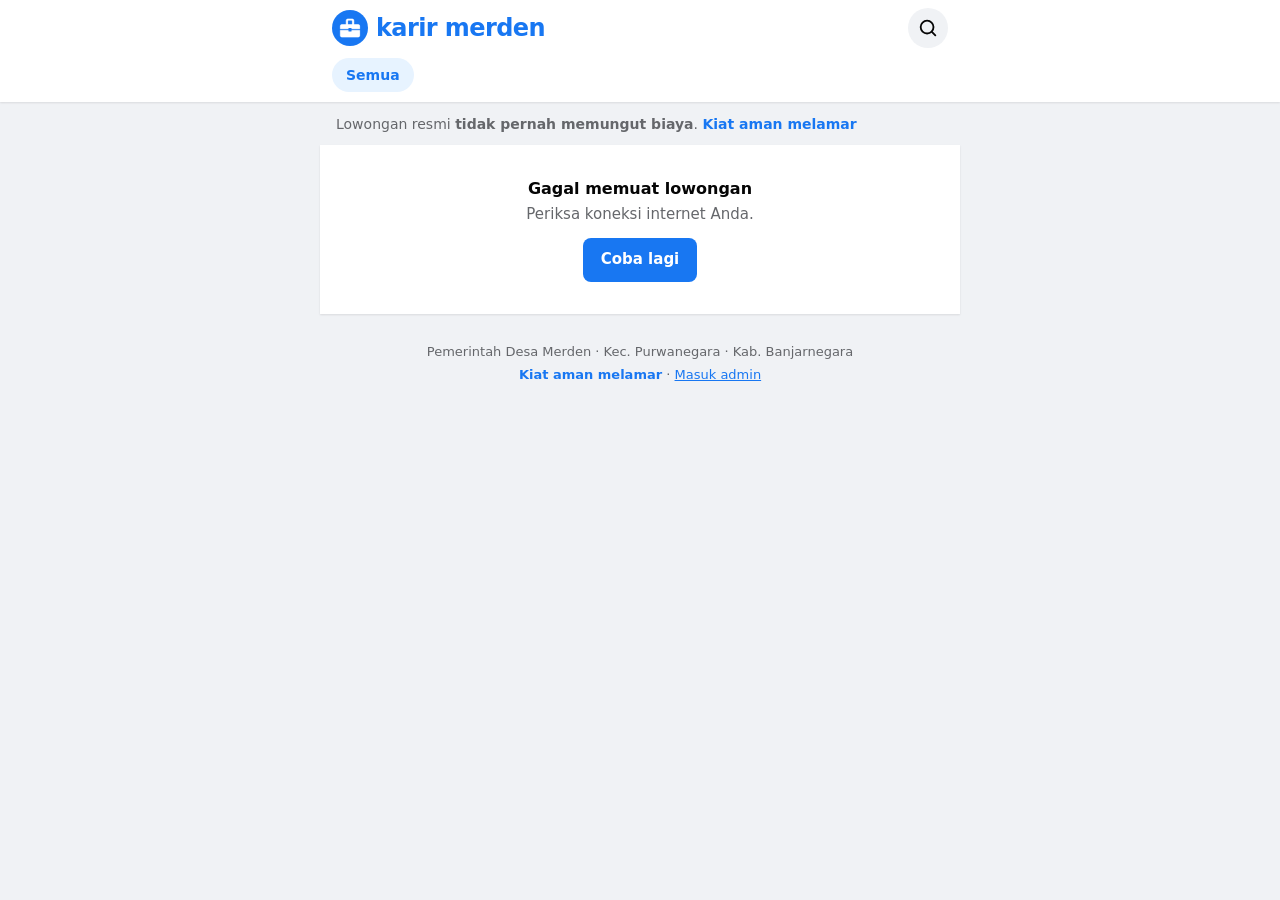
<file: index.html>
<!DOCTYPE html>
<html lang="id">
<head>
  <meta charset="utf-8">
  <meta name="viewport" content="width=device-width, initial-scale=1, viewport-fit=cover">
  <title>Karir Merden – Informasi Lowongan Kerja Desa Merden</title>
  <meta name="description" content="Informasi lowongan kerja bagi pemuda Desa Merden dan sekitarnya. Gratis, dari Pemerintah Desa Merden.">
  <meta name="theme-color" content="#ffffff" media="(prefers-color-scheme: light)">
  <meta name="theme-color" content="#242526" media="(prefers-color-scheme: dark)">
  <meta property="og:title" content="Karir Merden – Informasi Lowongan Kerja Desa Merden">
  <meta property="og:description" content="Lowongan kerja di Banjarnegara dan sekitarnya. Diperiksa admin desa, gratis.">
  <meta property="og:image" content="icons/icon-512.png">
  <link rel="manifest" href="manifest.webmanifest">
  <link rel="icon" type="image/png" sizes="192x192" href="icons/icon-192.png">
  <link rel="apple-touch-icon" href="icons/apple-touch-icon.png">
  <meta name="apple-mobile-web-app-capable" content="yes">
  <meta name="apple-mobile-web-app-title" content="Karir Merden">
  <link rel="stylesheet" href="style.css?v=20261113f">
</head>
<body>
  <header class="topbar">
    <div class="bar-in">
      <a class="brand" href="./" id="home">
        <img class="logo" src="icons/icon-192.png" alt="" width="36" height="36">
        <b>karir merden</b>
      </a>
      <button type="button" class="pill hidden" data-install aria-label="Pasang aplikasi">Pasang</button>
      <button type="button" class="round" id="searchBtn" aria-label="Cari lowongan" aria-expanded="false" aria-controls="searchRow">
        <svg viewBox="0 0 24 24" aria-hidden="true"><circle cx="11" cy="11" r="7"/><path d="M20 20l-3.5-3.5"/></svg>
      </button>
    </div>
    <div class="bar-in hidden" id="searchRow">
      <input type="search" id="q" placeholder="Cari posisi, perusahaan, atau kata kunci" aria-label="Cari lowongan" autocomplete="off">
    </div>
    <nav class="chips" id="chips" aria-label="Pilih daerah"></nav>
  </header>

  <main class="feed">
    <p class="safe">Lowongan resmi <b>tidak pernah memungut biaya</b>. <button type="button" class="link" data-tips>Kiat aman melamar</button></p>
    <div id="focus"></div>
    <div id="list"></div>
    <div id="more" aria-hidden="true"></div>
    <footer>
      Pemerintah Desa Merden · Kec. Purwanegara · Kab. Banjarnegara<br>
      <button type="button" class="link" data-tips>Kiat aman melamar</button> · <a href="admin.html">Masuk admin</a>
    </footer>
  </main>

  <div class="lightbox hidden" id="lightbox" role="dialog" aria-modal="true" aria-label="Foto lowongan">
    <button type="button" class="lb-x" id="lbClose" aria-label="Tutup foto">×</button>
    <img id="lbImg" alt="">
  </div>

  <div class="sheet hidden" id="tips" role="dialog" aria-modal="true" aria-labelledby="tipsTitle">
    <div class="sheet-in">
      <h2 id="tipsTitle">Kiat aman melamar kerja</h2>
      <p>Lowongan resmi <b>tidak pernah</b> meminta uang. Waspadai jika Anda:</p>
      <ol>
        <li>diminta membayar biaya pendaftaran, pelatihan, seragam, pemeriksaan kesehatan, atau tiket;</li>
        <li>dijanjikan gaji sangat besar dengan syarat yang sangat mudah;</li>
        <li>hanya diberi nomor WhatsApp, tanpa nama perusahaan dan alamat yang jelas;</li>
        <li>langsung “diterima” tanpa wawancara, lalu didesak mentransfer uang; atau</li>
        <li>diminta mengirim foto KTP, KK, atau data rekening sebelum wawancara resmi.</li>
      </ol>
      <p class="muted">Ragu? Laporkan melalui tombol ··· pada unggahan, atau tanyakan ke kantor desa. Dinas Tenaga Kerja Kabupaten Banjarnegara: (0286) 591012.</p>
      <button type="button" class="btn" data-close>Mengerti</button>
    </div>
  </div>

  <div class="sheet hidden" id="iosHint" role="dialog" aria-modal="true" aria-label="Cara memasang di iPhone">
    <div class="sheet-in">
      <h2>Pasang di iPhone</h2>
      <ol>
        <li>Ketuk tombol <b>Bagikan</b> di bagian bawah layar Safari.</li>
        <li>Pilih <b>Tambah ke Layar Utama</b>, lalu ketuk <b>Tambah</b>.</li>
      </ol>
      <button type="button" class="btn" data-close data-ios-x>Mengerti</button>
    </div>
  </div>

  <div class="toast hidden" id="toast" role="status"></div>

  <script src="config.js?v=20261113f"></script>
  <script src="pwa.js?v=20261113f"></script>
  <script src="app.js?v=20261113f"></script>
</body>
</html>
</file>
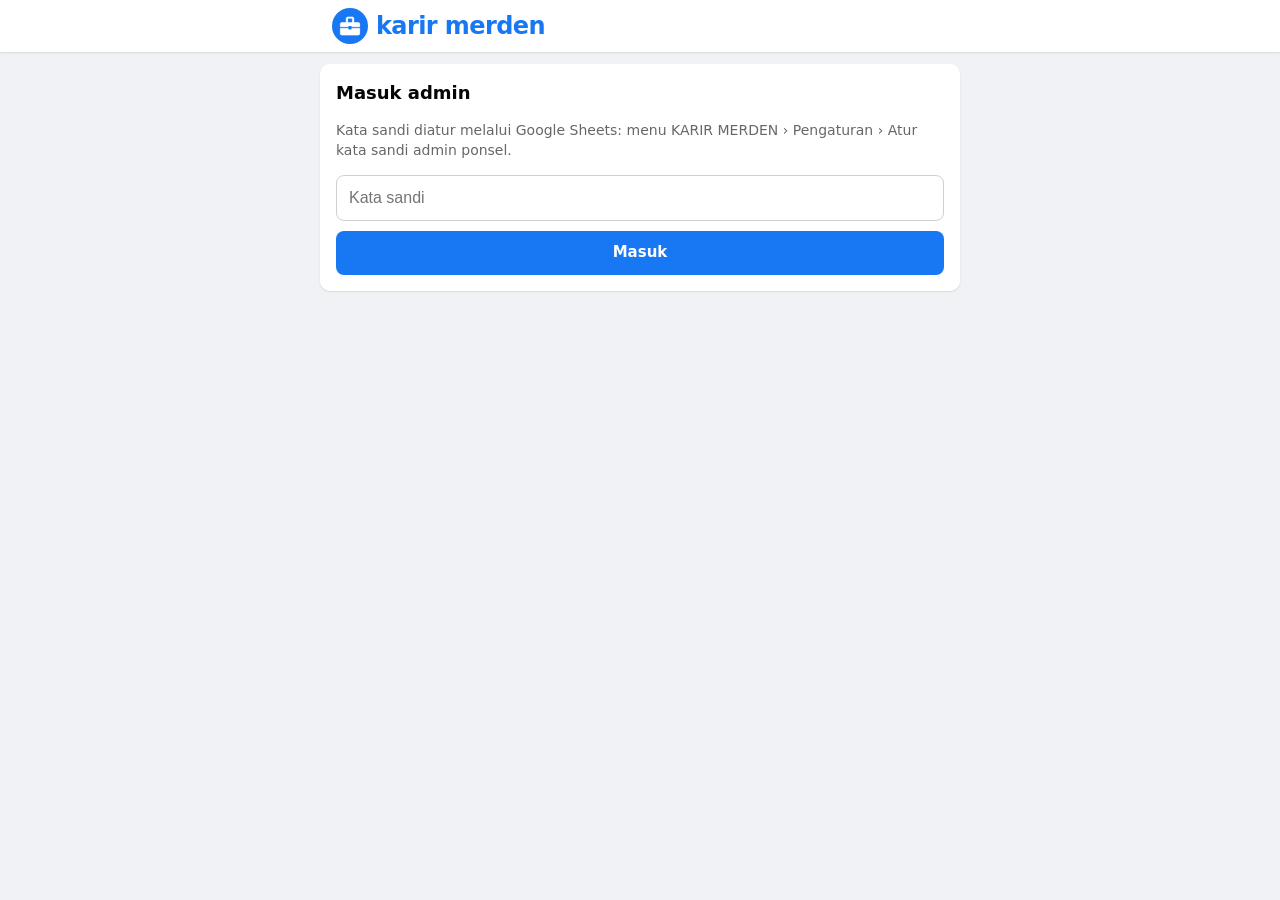
<file: admin.html>
<!DOCTYPE html>
<html lang="id">
<head>
  <meta charset="utf-8">
  <meta name="viewport" content="width=device-width, initial-scale=1, viewport-fit=cover">
  <meta name="robots" content="noindex, nofollow">
  <title>Admin – Karir Merden</title>
  <meta name="theme-color" content="#ffffff">
  <link rel="manifest" href="manifest.webmanifest">
  <link rel="icon" type="image/png" sizes="192x192" href="icons/icon-192.png">
  <link rel="apple-touch-icon" href="icons/apple-touch-icon.png">
  <link rel="stylesheet" href="style.css?v=20261113f">
  <style>
    .wrap { max-width: 640px; margin: 0 auto; padding: 12px 0 100px; }
    .box { background: var(--card); box-shadow: var(--shadow); padding: 16px; margin-bottom: 10px; }
    @media (min-width: 660px) { .box { border-radius: var(--radius); } }
    .box h2 { margin: 0 0 6px; font-size: 18px; }
    .field { display: block; width: 100%; height: 46px; border-radius: 8px; border: 1px solid var(--line2); background: var(--card); color: var(--text);
      font-size: 16px; padding: 0 12px; margin: 10px 0; }
    .err { background: var(--danger-soft); color: var(--danger); padding: 10px 12px; border-radius: 8px; font-size: 14px; margin-bottom: 10px; }
    .new { display: flex; align-items: center; justify-content: center; gap: 8px; width: 100%; height: 56px; border: 0; border-radius: 10px;
      background: var(--brand); color: #fff; font-size: 18px; font-weight: 700; cursor: pointer; }
    .new svg { width: 24px; height: 24px; stroke-width: 2.5; }
    .sub-acts { display: flex; justify-content: space-between; align-items: center; gap: 8px; margin-top: 10px; }
    .sub-acts select { height: 36px; border-radius: 8px; border: 1px solid var(--line2); background: var(--card); color: var(--text); font-size: 14px; padding: 0 8px; }
    .d { position: relative; padding: 0; overflow: hidden; }
    .d img { display: block; width: 100%; max-height: 380px; object-fit: contain; background: var(--bg); }
    .d textarea { display: block; width: 100%; border: 0; resize: none; background: transparent; color: var(--text); font: inherit; font-size: 16px;
      padding: 12px 48px 12px 16px; min-height: 60px; outline: none; }
    .d textarea::placeholder { color: var(--text2); }
    .d .x { position: absolute; top: 8px; right: 8px; width: 34px; height: 34px; border-radius: 50%; border: 0; background: var(--hover); color: var(--text2);
      font-size: 22px; line-height: 1; cursor: pointer; }
    .d .st { padding: 10px 16px; font-weight: 600; font-size: 14px; border-top: 1px solid var(--line); }
    .st.ok { color: #1a7f37; } .st.err { color: var(--danger); } .st.run { color: var(--brand); }
    .postbar { position: fixed; left: 0; right: 0; bottom: 0; z-index: 30; background: var(--card); border-top: 1px solid var(--line);
      padding: 10px 16px calc(10px + env(safe-area-inset-bottom)); }
    .postbar > div { max-width: 640px; margin: 0 auto; display: flex; gap: 12px; align-items: center; }
    .postbar .muted { flex: 1; }
    .postbar .btn { width: auto; min-width: 140px; padding: 0 18px; }
    .row { display: flex; gap: 10px; padding: 10px 0; border-top: 1px solid var(--line); align-items: center; }
    .row:first-of-type { border-top: 0; }
    .row .th { width: 52px; height: 52px; border-radius: 8px; object-fit: cover; flex: none; background: var(--hover); }
    .row .tx { flex: 1; min-width: 0; }
    .row .tx b { display: -webkit-box; -webkit-line-clamp: 2; -webkit-box-orient: vertical; overflow: hidden; font-size: 15px; line-height: 1.3; overflow-wrap: anywhere; }
    .row .tx small { color: var(--text2); }
    .ghost { height: 34px; padding: 0 12px; border-radius: 8px; border: 0; background: var(--hover); color: var(--text); font-weight: 600; cursor: pointer; flex: none; }
  </style>
</head>
<body>
  <header class="topbar">
    <div class="bar-in">
      <a class="brand" href="./"><img class="logo" src="icons/icon-192.png" alt="" width="36" height="36"><b>karir merden</b></a>
      <button type="button" class="round hidden" id="logout" aria-label="Keluar" title="Keluar">
        <svg viewBox="0 0 24 24" aria-hidden="true"><path d="M15 4h4v16h-4"/><path d="M10 8l-4 4 4 4"/><path d="M6 12h10"/></svg>
      </button>
    </div>
  </header>

  <main class="wrap">
    <section class="box" id="vLogin">
      <h2>Masuk admin</h2>
      <p class="muted">Kata sandi diatur melalui Google Sheets: menu KARIR MERDEN › Pengaturan › Atur kata sandi admin ponsel.</p>
      <form id="loginForm" method="post" action="javascript:void(0)" onsubmit="return false" autocomplete="on">
        <input type="text" name="username" value="admin" autocomplete="username" hidden>
        <input class="field" type="password" id="pw" name="password" placeholder="Kata sandi" autocomplete="current-password" required minlength="8">
        <div class="err hidden" id="loginErr" role="alert"></div>
        <button class="btn" type="submit" id="loginBtn">Masuk</button>
      </form>
    </section>

    <section id="vApp" class="hidden">
      <div class="box">
        <button type="button" class="new" id="newBtn">
          <svg viewBox="0 0 24 24" aria-hidden="true"><path d="M12 5v14M5 12h14"/></svg>Unggah foto lowongan
        </button>
        <div class="sub-acts">
          <label class="muted">Daerah
            <select id="kab"><option value="">Semua daerah</option></select></label>
          <button type="button" class="link" id="textBtn">Tanpa foto</button>
        </div>
        <input type="file" id="files" accept="image/jpeg,image/png,image/webp" multiple hidden>
      </div>

      <div id="drafts"></div>

      <div class="box">
        <h2>Sedang tayang</h2>
        <div id="recent"><p class="muted">Memuat…</p></div>
      </div>
    </section>
  </main>

  <div class="postbar hidden" id="postbar"><div>
    <span class="muted" id="postInfo"></span>
    <button type="button" class="btn" id="goBtn" disabled>Unggah</button>
  </div></div>

  <div class="toast hidden" id="toast" role="status"></div>

  <script src="config.js?v=20261113f"></script>
  <script src="pwa.js?v=20261113f"></script>
  <script src="admin.js?v=20261113f"></script>
</body>
</html>
</file>
<file: style.css>
/* Karir Merden — tampilan sederhana, biru-putih */
:root {
  --bg: #f0f2f5; --card: #ffffff; --line: #e4e6eb; --line2: #ced0d4;
  --text: #050505; --text2: #65676b; --hover: #f0f2f5;
  --brand: #1877f2; --brand-soft: #e7f3ff; --danger: #c0262d; --danger-soft: #fdecec;
  --shadow: 0 1px 2px rgba(0, 0, 0, .1); --radius: 10px;
  color-scheme: light;
}
@media (prefers-color-scheme: dark) {
  :root:not([data-theme="light"]) {
    --bg: #18191a; --card: #242526; --line: #3a3b3c; --line2: #4e4f50;
    --text: #e4e6eb; --text2: #b0b3b8; --hover: #3a3b3c;
    --brand: #4599ff; --brand-soft: #263951; --danger: #f2777a; --danger-soft: #3d2324;
    --shadow: 0 1px 2px rgba(0, 0, 0, .4); color-scheme: dark;
  }
}
:root[data-theme="dark"] {
  --bg: #18191a; --card: #242526; --line: #3a3b3c; --line2: #4e4f50;
  --text: #e4e6eb; --text2: #b0b3b8; --hover: #3a3b3c;
  --brand: #4599ff; --brand-soft: #263951; --danger: #f2777a; --danger-soft: #3d2324;
  --shadow: 0 1px 2px rgba(0, 0, 0, .4); color-scheme: dark;
}

* { box-sizing: border-box; }
html, body { margin: 0; }
body { background: var(--bg); color: var(--text); font: 15px/1.45 system-ui, -apple-system, "Segoe UI", Roboto, Helvetica, Arial, sans-serif;
  -webkit-font-smoothing: antialiased; -webkit-tap-highlight-color: transparent; }
a { color: var(--brand); }
button { font: inherit; color: inherit; }
svg { width: 22px; height: 22px; fill: none; stroke: currentColor; stroke-width: 2; stroke-linecap: round; stroke-linejoin: round; flex: none; }
.hidden { display: none !important; }
.muted { color: var(--text2); font-size: 14px; }
.link { border: 0; background: none; padding: 0; color: var(--brand); font-weight: 600; cursor: pointer; }

/* ---------- Bilah atas ---------- */
.topbar { position: sticky; top: 0; z-index: 20; background: var(--card); box-shadow: var(--shadow); }
.bar-in { max-width: 640px; margin: 0 auto; display: flex; align-items: center; gap: 8px; padding: 8px 12px; }
.brand { display: flex; align-items: center; gap: 8px; text-decoration: none; flex: 1; min-width: 0; }
.brand b { font-size: 24px; font-weight: 800; letter-spacing: -.6px; color: var(--brand); white-space: nowrap; }
.logo { border-radius: 50%; display: block; }
.round { width: 40px; height: 40px; border-radius: 50%; border: 0; background: var(--hover); display: grid; place-items: center; cursor: pointer; text-decoration: none; color: var(--text); }
.round[aria-expanded="true"] { background: var(--brand-soft); color: var(--brand); }
.pill { height: 34px; padding: 0 14px; border-radius: 999px; border: 0; background: var(--brand-soft); color: var(--brand); font-weight: 700; cursor: pointer; }
#searchRow { padding-top: 0; }
#q { width: 100%; height: 40px; border: 0; border-radius: 20px; background: var(--hover); color: var(--text); font-size: 16px; padding: 0 16px; outline: none; }
#q:focus { box-shadow: 0 0 0 2px var(--brand); }
.chips { max-width: 640px; margin: 0 auto; display: flex; gap: 8px; overflow-x: auto; padding: 2px 12px 10px; scrollbar-width: none; }
.chips::-webkit-scrollbar { display: none; }
.chip { flex: none; height: 34px; padding: 0 14px; border-radius: 999px; border: 0; background: var(--hover); color: var(--text2); font-weight: 600; font-size: 14px; cursor: pointer; }
.chip.on { background: var(--brand-soft); color: var(--brand); }

/* ---------- Feed ---------- */
.feed { max-width: 640px; margin: 0 auto; padding: 8px 0 24px; }
.safe { margin: 4px 16px 10px; font-size: 13px; color: var(--text2); }
.post { background: var(--card); box-shadow: var(--shadow); margin-bottom: 10px; }
@media (min-width: 660px) { .post { border-radius: var(--radius); overflow: hidden; } }
.ph { display: flex; gap: 10px; align-items: center; padding: 12px 8px 8px 16px; }
.ava { width: 40px; height: 40px; border-radius: 50%; display: grid; place-items: center; color: #fff; font-weight: 700; flex: none; object-fit: cover; }
.who { flex: 1; min-width: 0; }
.who b { display: block; font-size: 15px; white-space: nowrap; overflow: hidden; text-overflow: ellipsis; }
.who span { color: var(--text2); font-size: 13px; }
.dots { width: 36px; height: 36px; border-radius: 50%; border: 0; background: none; color: var(--text2); cursor: pointer; font-size: 20px; line-height: 1; letter-spacing: 1px; }
.dots:hover { background: var(--hover); }
.txt { padding: 0 16px 10px; white-space: pre-line; overflow-wrap: anywhere; }
.txt.clamp { display: -webkit-box; -webkit-line-clamp: 6; -webkit-box-orient: vertical; overflow: hidden; padding-bottom: 0; margin-bottom: 4px; }
.txt strong { font-size: 16px; }
.txt a { font-weight: 600; text-decoration: none; }
.meta { display: block; color: var(--text2); font-size: 14px; margin-top: 4px; }
.meta .hot { color: var(--danger); font-weight: 600; }
.more { border: 0; background: none; padding: 0 16px 10px; color: var(--text2); font-weight: 600; cursor: pointer; }
.media { display: block; width: 100%; border: 0; padding: 0; background: var(--bg); cursor: zoom-in; }
.media img { display: block; width: 100%; height: auto; max-height: 720px; object-fit: contain; min-height: 120px; }
.acts { display: flex; border-top: 1px solid var(--line); margin: 0 12px; padding: 4px 0; }
.act { flex: 1; display: flex; align-items: center; justify-content: center; gap: 6px; height: 40px; border: 0; background: none; border-radius: 6px;
  color: var(--text2); font-weight: 600; font-size: 15px; cursor: pointer; text-decoration: none; }
.act:hover { background: var(--hover); }
.act.main { color: var(--brand); }
.act svg { width: 20px; height: 20px; }

.focus-h { display: flex; justify-content: space-between; align-items: center; margin: 0 16px 8px; font-weight: 600; color: var(--text2); font-size: 14px; }
.empty { background: var(--card); box-shadow: var(--shadow); text-align: center; padding: 32px 16px; color: var(--text2); margin-bottom: 10px; }
.empty b { display: block; color: var(--text); font-size: 16px; margin-bottom: 4px; }
.btn { display: flex; align-items: center; justify-content: center; width: 100%; min-height: 44px; border: 0; border-radius: 8px; background: var(--brand);
  color: #fff; font-weight: 700; font-size: 15px; cursor: pointer; text-decoration: none; }
.btn:disabled { background: var(--line); color: var(--text2); cursor: default; }
.empty .btn { width: auto; display: inline-flex; padding: 0 18px; margin-top: 12px; }
.sk { background: var(--hover); border-radius: 6px; animation: pulse 1.2s ease-in-out infinite; }
@keyframes pulse { 50% { opacity: .5; } }
@media (prefers-reduced-motion: reduce) { .sk { animation: none; } }
footer { text-align: center; color: var(--text2); font-size: 13px; padding: 16px; line-height: 1.8; }

/* ---------- Lapisan ---------- */
.lightbox { position: fixed; inset: 0; z-index: 50; background: rgba(0, 0, 0, .92); display: flex; align-items: center; justify-content: center; overflow: auto; }
.lightbox img { max-width: 100%; max-height: 100%; object-fit: contain; }
.lb-x { position: fixed; top: 12px; right: 12px; width: 44px; height: 44px; border-radius: 50%; border: 0; background: rgba(255, 255, 255, .15); color: #fff; font-size: 28px; cursor: pointer; }
.sheet { position: fixed; inset: 0; z-index: 55; background: rgba(0, 0, 0, .45); display: flex; align-items: flex-end; justify-content: center; }
.sheet-in { width: 100%; max-width: 480px; max-height: 90vh; overflow: auto; background: var(--card); border-radius: 16px 16px 0 0;
  padding: 18px 18px calc(18px + env(safe-area-inset-bottom)); }
.sheet-in h2 { margin: 0 0 8px; font-size: 19px; }
.sheet-in ol { padding-left: 20px; margin: 8px 0; }
.sheet-in li { margin-bottom: 6px; }
.toast { position: fixed; left: 50%; bottom: calc(20px + env(safe-area-inset-bottom)); transform: translateX(-50%); z-index: 60; background: #323232; color: #fff;
  padding: 10px 16px; border-radius: 8px; font-size: 14px; max-width: calc(100% - 32px); }
.poin { display: block; margin-top: 6px; }

/* ---------- Teks tidak terpotong & ukuran proporsional ---------- */
.who b { white-space: normal; display: -webkit-box; -webkit-line-clamp: 2; -webkit-box-orient: vertical; line-height: 1.3; }
.brand b { font-size: clamp(19px, 6.4vw, 24px); }
.safe { font-size: 14px; line-height: 1.5; }
.chip { font-size: 14px; }
.act { font-size: 15px; white-space: nowrap; }
.txt strong { display: block; line-height: 1.3; }
</file>
